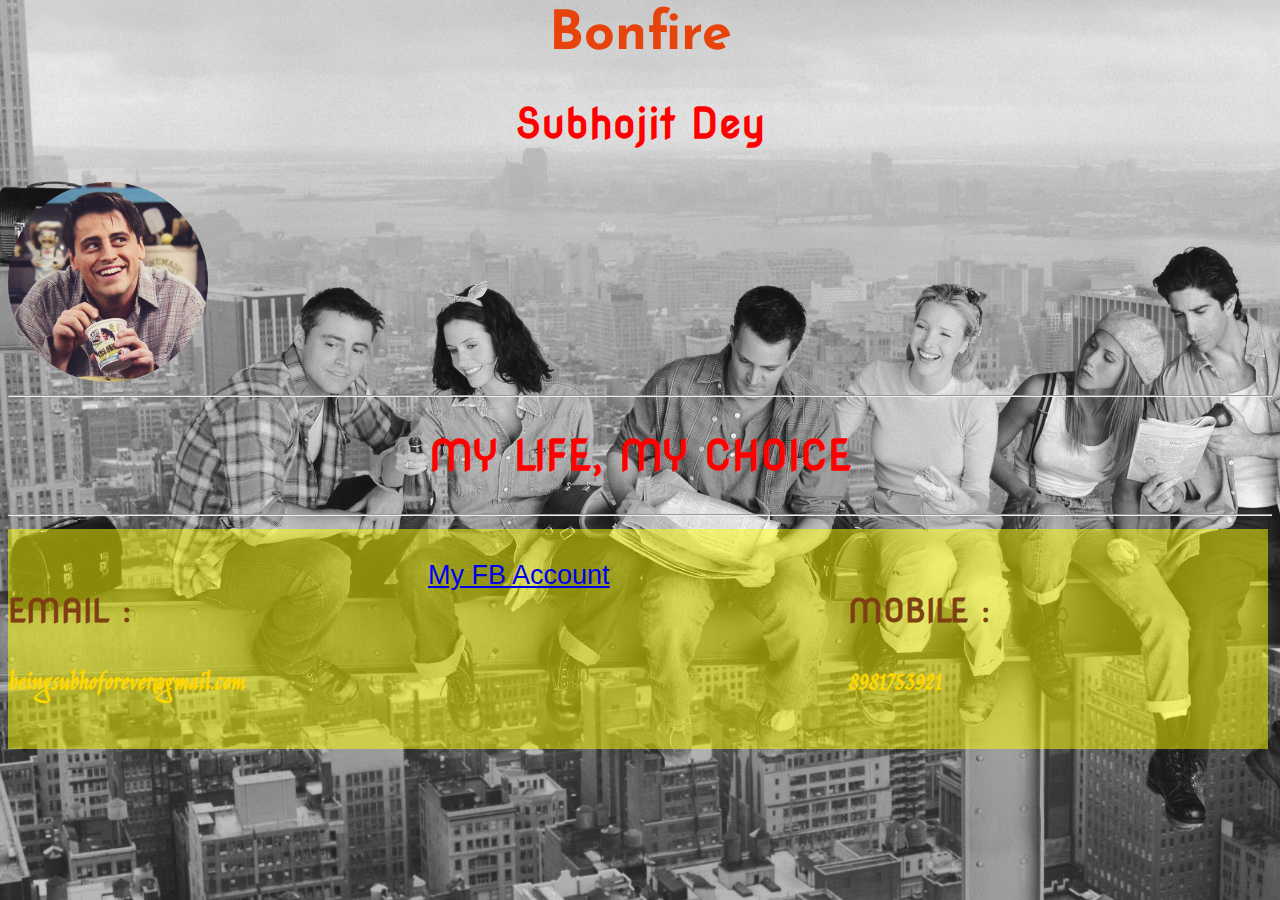
<file: index.html>
<html>
<head>
<link href="https://fonts.googleapis.com/css?family=Josefin+Sans|Nova+Round|Jim+Nightshade" rel="stylesheet">
<!-- <style type="text/css"href="style1.css"></style> -->
<style type="text/css">
	h1{
		color: rgb(230, 68, 12); text-align: center;
		font-family: 'Josefin Sans', sans-serif;
	}

	h2{
		text-align: center;color: rgb(255, 0, 0);
		 font-family: 'Nova Round', cursive;
	}
	h3{
		 font-family: 'Nova Round', cursive;
	rgb(255, 255, 255, 0.5);	  color: rgb(126, 63, 18);
	}
	h4{
		font-family: 'Jim Nightshade', cursive;
		color: gold;
	}
	body{
		 background-size: 1550px;
		  font-family: sans-serif;
		  font-size: 27;
	}
	img{ border: 100px black;
		border-radius: 100%;
	}
	.mydiv{
	background-color: rgb(255, 255, 0, 0.5);
	height: 220px; width: 420px;
	
	float: left;
	}

</style>


</head>
<body background="Friends.jpg" >

<div>
<h1>Bonfire</h1>
<h2>Subhojit Dey</h2>
<left><img src="joey.png" width="200px" height="200px"></left><hr>
<center><h2>MY LIFE, MY CHOICE<h2></center><hr>

	
	<div class="mydiv" id="first">
		<br/><h3>EMAIL : </h3> <h4>beingsubhoforever@gmail.com</h4>
	</div>
	

	<div class="mydiv" id="second">
		<br/><a href="https://www.facebook.com/subhojit.dey.31" target="_blank">  My FB Account   </a>	
	</div>
	

	<div class="mydiv" id="third">
		<br/><h3>MOBILE : </h3> <h4> 8981753921</h4>
	</div>
	
</body>
</html>
</file>
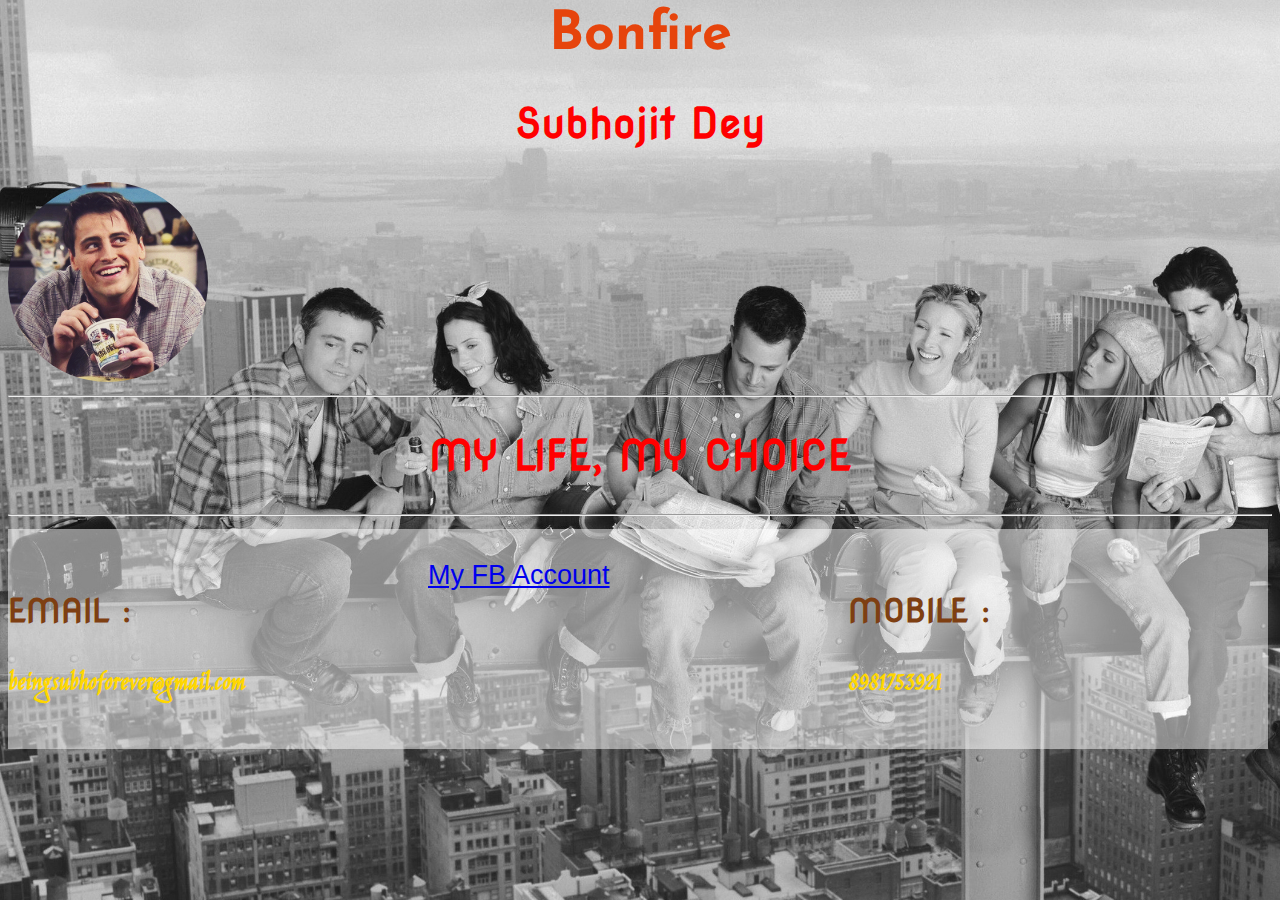
<file: bonfire.html>
<html>
<head>
<link href="https://fonts.googleapis.com/css?family=Josefin+Sans|Nova+Round|Jim+Nightshade" rel="stylesheet">
<style type="text/css"href="style1.css"></style>
<style type="text/css">
	h1{
		color: rgb(230, 68, 12); text-align: center;
		font-family: 'Josefin Sans', sans-serif;
	}

	h2{
		text-align: center;color: rgb(255, 0, 0);
		 font-family: 'Nova Round', cursive;
	}
	h3{
		 font-family: 'Nova Round', cursive;
		  color: rgb(126, 63, 18);
	}
	h4{
		font-family: 'Jim Nightshade', cursive;
		color: gold;
	}
	body{
		 background-size: 1550px;
		  font-family: sans-serif;
		  font-size: 27;
	}
	img{ border: 100px black;
		border-radius: 100%;
	}
	div.mydiv{
	background-color: rgb(255, 255, 255, 0.5);
	height: 220px; width: 420px;
	float: left;
	}

	div#first{
	background-color: rgb(255, 255, 255, 0.5);
	}
	div#second{
	background-color: rgb(255, 255, 255, 0.5);
	}
	div#third{
	background-color: rgb(255, 255, 255, 0.5);
	}
</style>


</head>
<body background="Friends.jpg" >

<div>
<h1>Bonfire</h1>
<h2>Subhojit Dey</h2>
<left><img src="joey.png" width="200px" height="200px"></left><hr>
<center><h2>MY LIFE, MY CHOICE<h2></center><hr>


	<div class="mydiv" id="first">
		<br/><h3>EMAIL : </h3> <h4>beingsubhoforever@gmail.com</h4>
	</div>
	

	<div class="mydiv" id="second">
		<br/><a href="https://www.facebook.com/subhojit.dey.31" target="_blank">  My FB Account   </a>	
	</div>
	

	<div class="mydiv" id="third">
		<br/><h3>MOBILE : </h3> <h4> 8981753921</h4>
	</div>

	

	
</body>
</html>
</file>
